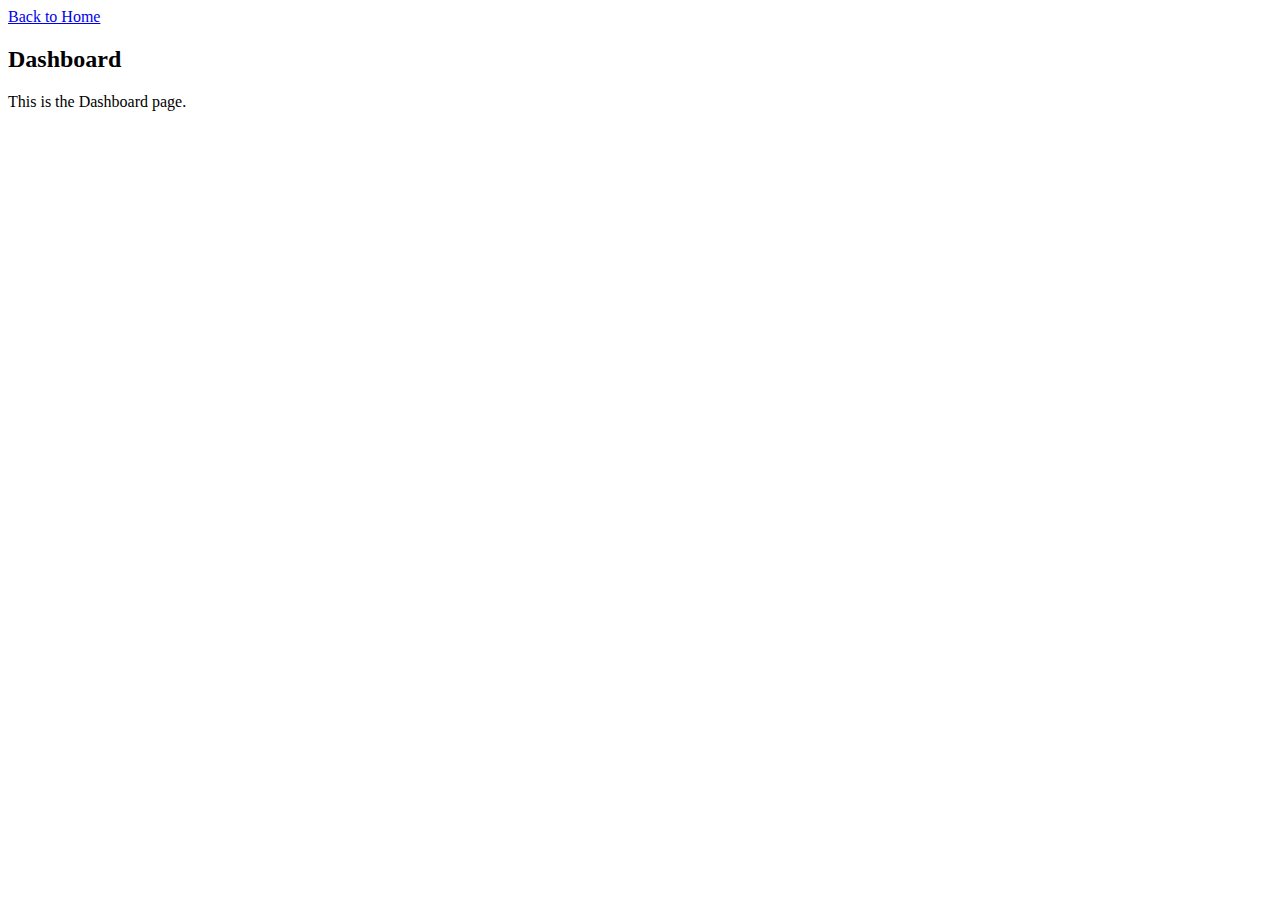
<file: public/dashboard.html>
<!DOCTYPE html>
<html lang="en">
<head>
    <meta charset="UTF-8">
    <meta name="viewport" content="width=device-width, initial-scale=1.0">
    <title>Dashboard Page</title>
    <style>
        /* 样式 */
        nav {
            background-color: #333;
            padding: 10px;
        }
        nav a {
            color: white;
            margin: 0 15px;
            text-decoration: none;
        }
        nav a:hover {
            background-color: #575757;
            border-radius: 5px;
        }
    </style>
</head>
<body>

    <!-- 返回主页 -->
    <a href="index.html">Back to Home</a>

    <h2>Dashboard</h2>
    <p>This is the Dashboard page.</p>

</body>
</html>
</file>
